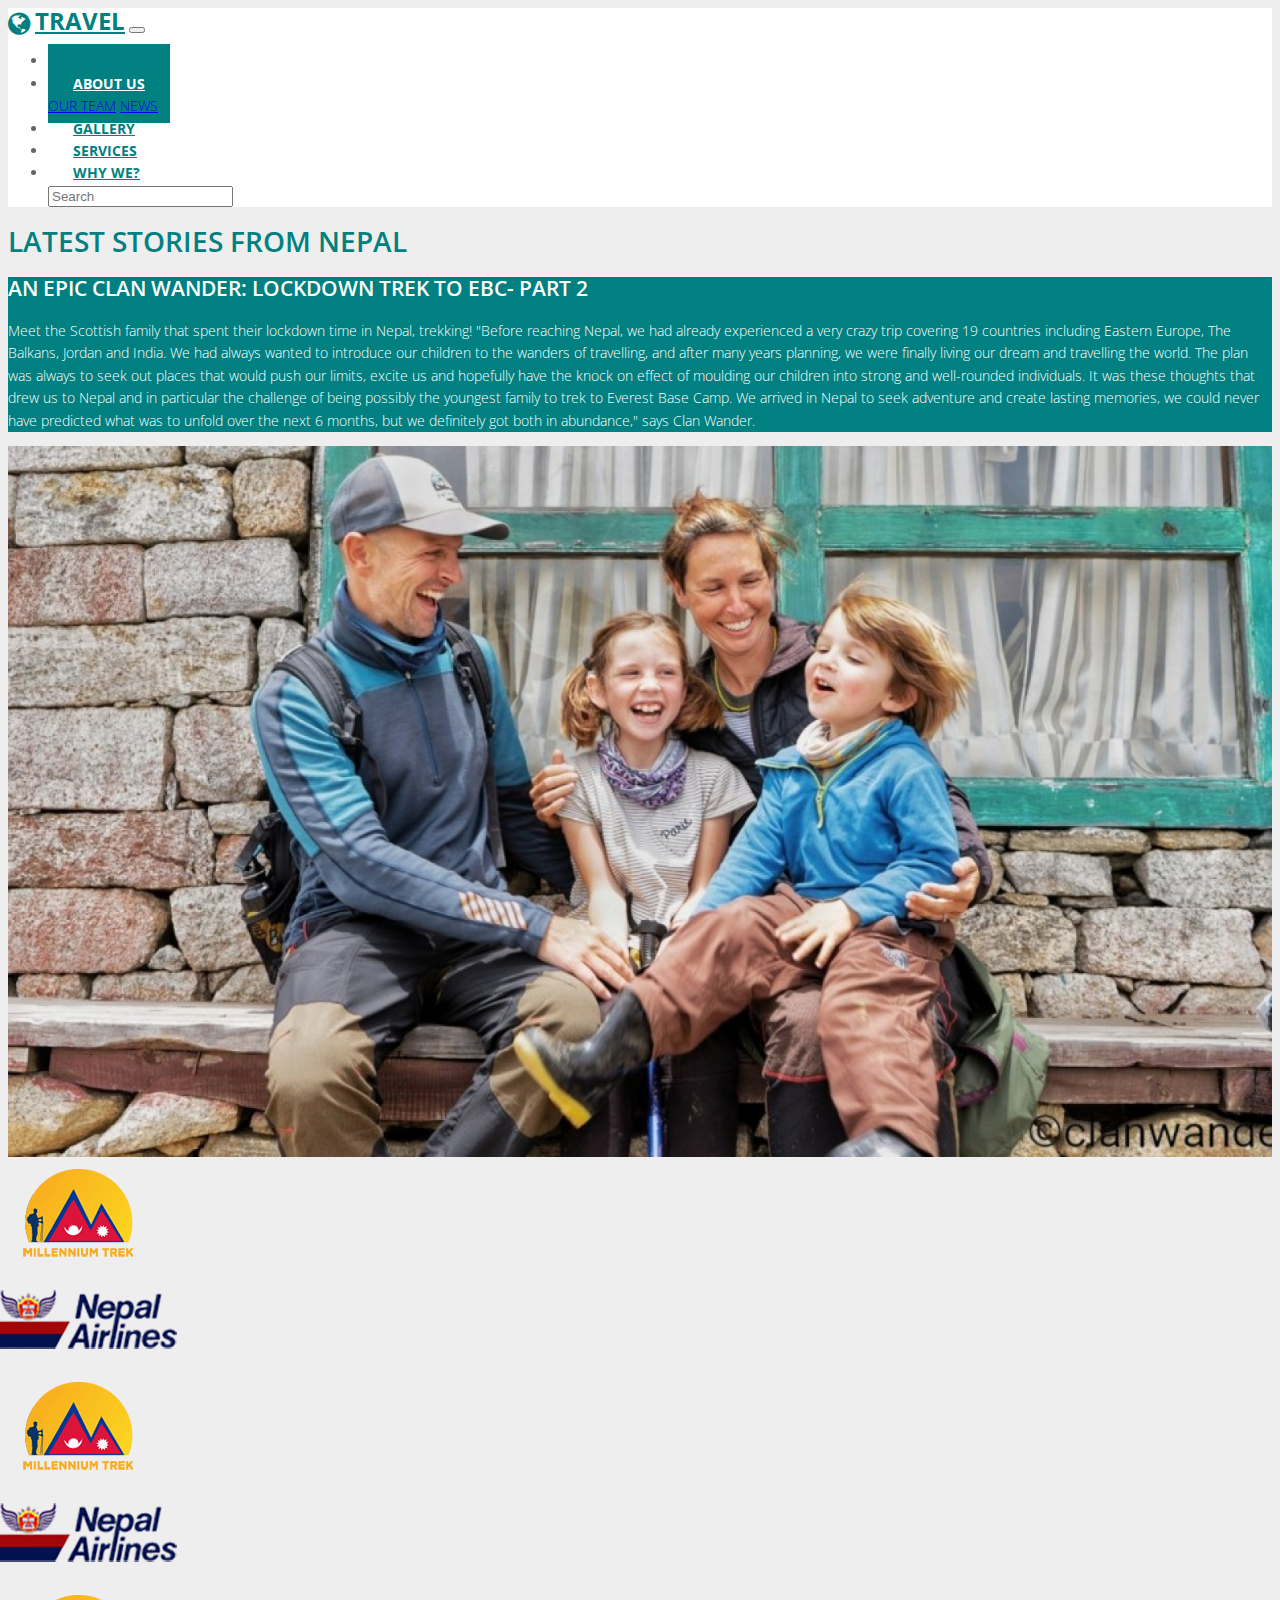
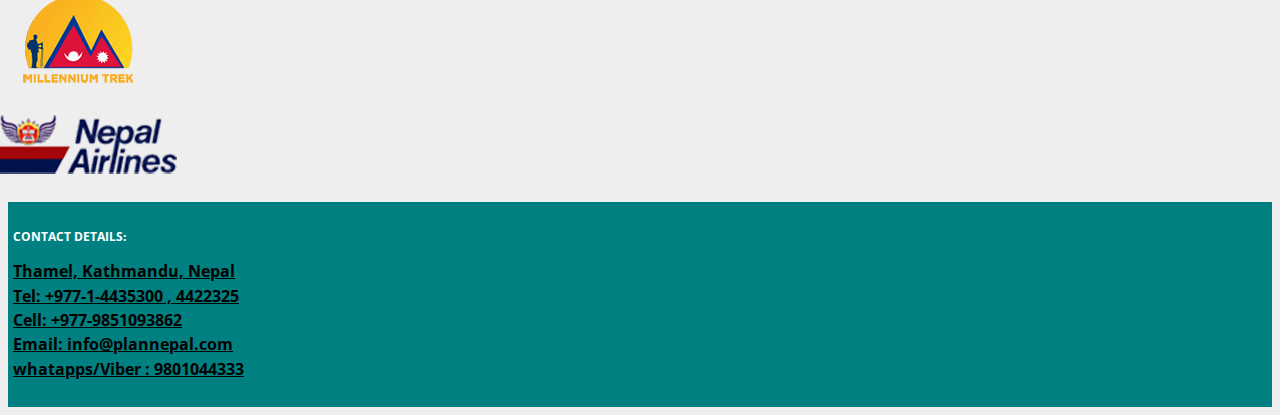
<file: news.html>
<!doctype html>
<html lang="en">
  <head>
    <!-- Required meta tags -->
    <meta charset="utf-8">
    <meta name="viewport" content="width=device-width, initial-scale=1, shrink-to-fit=no">

    <!-- Bootstrap CSS -->
    <link rel="stylesheet" href="https://cdn.jsdelivr.net/npm/bootstrap@4.6.0/dist/css/bootstrap.min.css" integrity="sha384-B0vP5xmATw1+K9KRQjQERJvTumQW0nPEzvF6L/Z6nronJ3oUOFUFpCjEUQouq2+l" crossorigin="anonymous">
    <link rel="stylesheet" type="text/css" href="https://stackpath.bootstrapcdn.com/font-awesome/4.7.0/css/font-awesome.min.css">
    <link href="https://fonts.googleapis.com/css2?family=Material+Icons"
      rel="stylesheet">
    <!-- <link rel="stylesheet" type="text/css" href="https://stackpath.bootstrapcdn.com/bootstrap/4.3.1/css/bootstrap.min.css">
    <link rel="stylesheet" type="text/css" href="https://stackpath.bootstrapcdn.com/bootstrap/4.3.1/js/bootstrap.bundle.min.js">
    <link rel="stylesheet" type="text/css" href="https://cdnjs.cloudflare.com/ajax/libs/jquery/3.2.1/jquery.min.js"> -->
    <link rel="stylesheet" type="text/css" href="css/style.css">

    <title>Tour & Travel</title>
    <link rel="icon" type="text/css" href="img/icon.jpg">
  </head>
  <body>
    <!-- NAV PART -->
    <nav class="navbar navbar-expand-lg navbar-light bg-light">
    <div class="container-fluid">
    <a class="navbar-brand" href="index.html"><i class="fa fa-globe" aria-hidden="true"></i>TRAVEL</a>
    <button class="navbar-toggler" type="button" data-toggle="collapse" data-target="#navbarSupportedContent" aria-controls="navbarSupportedContent" aria-expanded="false" aria-label="Toggle navigation">
    <span class="navbar-toggler-icon"></span>
  </button>

  <div class="collapse navbar-collapse" id="navbarSupportedContent">
    <ul class="navbar-nav ml-auto">
      <li class="nav-item">
        <a class="nav-link" href="index.html">HOME<span class="sr-only">(current)</span></a>
      </li>
      <li class="nav-item active dropdown">
        <a class="nav-link dropdown-toggle" href="#" id="navbarDropdown" role="button" data-toggle="dropdown" aria-haspopup="true" aria-expanded="false">
          ABOUT US
        </a>
        <div class="dropdown-menu" aria-labelledby="navbarDropdown">
          <a class="dropdown-item" href="ourteam.html">OUR TEAM</a>
          <a class="dropdown-item" href="news.html">NEWS</a>
        </div>
      </li>
      <li class="nav-item">
        <a class="nav-link" href="gallery.html">GALLERY</a>
      </li>
      <li class="nav-item">
        <a class="nav-link" href="services.html">SERVICES</a>
      </li>
      <li class="nav-item">
        <a class="nav-link" href="whywe.html">WHY WE?</a>
      </li>
      <form class="form-inline my-2 my-lg-0">
      <input class="form-control mr-sm-2" type="search" placeholder="Search" aria-label="Search">
      <!-- <button class="btn btn-outline-success my-2 my-sm-0" type="submit">Search</button> -->
      </form>
    </ul>
  </div>
  </div>
</nav>
<!-- NAV PART CLOSE -->
<section class="container-fluid">
    <h1 class="text-center pt-5" style="color: #008080;">LATEST STORIES FROM NEPAL</h1>
    <div class="row">
        <div class="stories col-md-6">
            <h2 class="pt-3">AN EPIC CLAN WANDER: LOCKDOWN TREK TO EBC- PART 2</h2>
            <p style="color: #fff;">Meet the Scottish family that spent their lockdown time in Nepal, trekking! "Before reaching Nepal, we had already experienced a very crazy trip covering 19 countries including Eastern Europe, The Balkans, Jordan and India. We had always wanted to introduce our children to the wanders of travelling, and after many years planning, we were finally living our dream and travelling the world. The plan was always to seek out places that would push our limits, excite us and hopefully have the knock on effect of moulding our children into strong and well-rounded individuals. It was these thoughts that drew us to Nepal and in particular the challenge of being possibly the youngest family to trek to Everest Base Camp. We arrived in Nepal to seek adventure and create lasting memories, we could never have predicted what was to unfold over the next 6 months, but we definitely got both in abundance," says Clan Wander.</p>
        </div>
        <div class="col-md-6">
            <a href=""><img src="img/cland-wander.jpeg" width="100%"></a> 
        </div>
    </div>
</section>

<div class="container-fluid sponser p-5">
        <div class="row">
            <div class="col-md-2"><img src="img/Millenium-Trek-logo.png"></div>
            <div class="col-md-2"><img src="img/Nepal-Airlines-logo.png"></div>
            <div class="col-md-2"><img src="img/Millenium-Trek-logo.png"></div>
            <div class="col-md-2"><img src="img/Nepal-Airlines-logo.png"></div>
            <div class="col-md-2"><img src="img/Millenium-Trek-logo.png"></div>
            <div class="col-md-2"><img src="img/Nepal-Airlines-logo.png"></div>
        </div>
</div>
<footer>
    <div class="footer-background">
        <h5 class="m-5">CONTACT DETAILS:<br>
        <p><a href="">Thamel, Kathmandu, Nepal</a><br>
        <a href="">Tel: +977-1-4435300 , 4422325</a><br>
        <a href="">Cell: +977-9851093862</a><br>
        <a href="">Email: info@plannepal.com</a><br>
        <a href="">whatapps/Viber : 9801044333</a></p></h5>
    </div>
</footer>

<!-- <div class="container1">
    <div class="box11" style="width: 200px; height: 200px; background: green; padding: 20px;">        
    </div>
    <div class="box12" style="width: 200px; height: 200px; background: red; padding: 20px;">        
    </div>
</div> -->

    <!-- Optional JavaScript; choose one of the two! -->

    <!-- Option 1: jQuery and Bootstrap Bundle (includes Popper) -->

    <script src="https://code.jquery.com/jquery-3.5.1.slim.min.js" integrity="sha384-DfXdz2htPH0lsSSs5nCTpuj/zy4C+OGpamoFVy38MVBnE+IbbVYUew+OrCXaRkfj" crossorigin="anonymous"></script>
    <script src="https://cdn.jsdelivr.net/npm/bootstrap@4.6.0/dist/js/bootstrap.bundle.min.js" integrity="sha384-Piv4xVNRyMGpqkS2by6br4gNJ7DXjqk09RmUpJ8jgGtD7zP9yug3goQfGII0yAns" crossorigin="anonymous"></script>

    <!-- Option 2: Separate Popper and Bootstrap JS -->
    <!--
    <script src="https://code.jquery.com/jquery-3.5.1.slim.min.js" integrity="sha384-DfXdz2htPH0lsSSs5nCTpuj/zy4C+OGpamoFVy38MVBnE+IbbVYUew+OrCXaRkfj" crossorigin="anonymous"></script>
    <script src="https://cdn.jsdelivr.net/npm/popper.js@1.16.1/dist/umd/popper.min.js" integrity="sha384-9/reFTGAW83EW2RDu2S0VKaIzap3H66lZH81PoYlFhbGU+6BZp6G7niu735Sk7lN" crossorigin="anonymous"></script>
    <script src="https://cdn.jsdelivr.net/npm/bootstrap@4.6.0/dist/js/bootstrap.min.js" integrity="sha384-+YQ4JLhjyBLPDQt//I+STsc9iw4uQqACwlvpslubQzn4u2UU2UFM80nGisd026JF" crossorigin="anonymous"></script>
    -->
  </body>
</html>
</file>
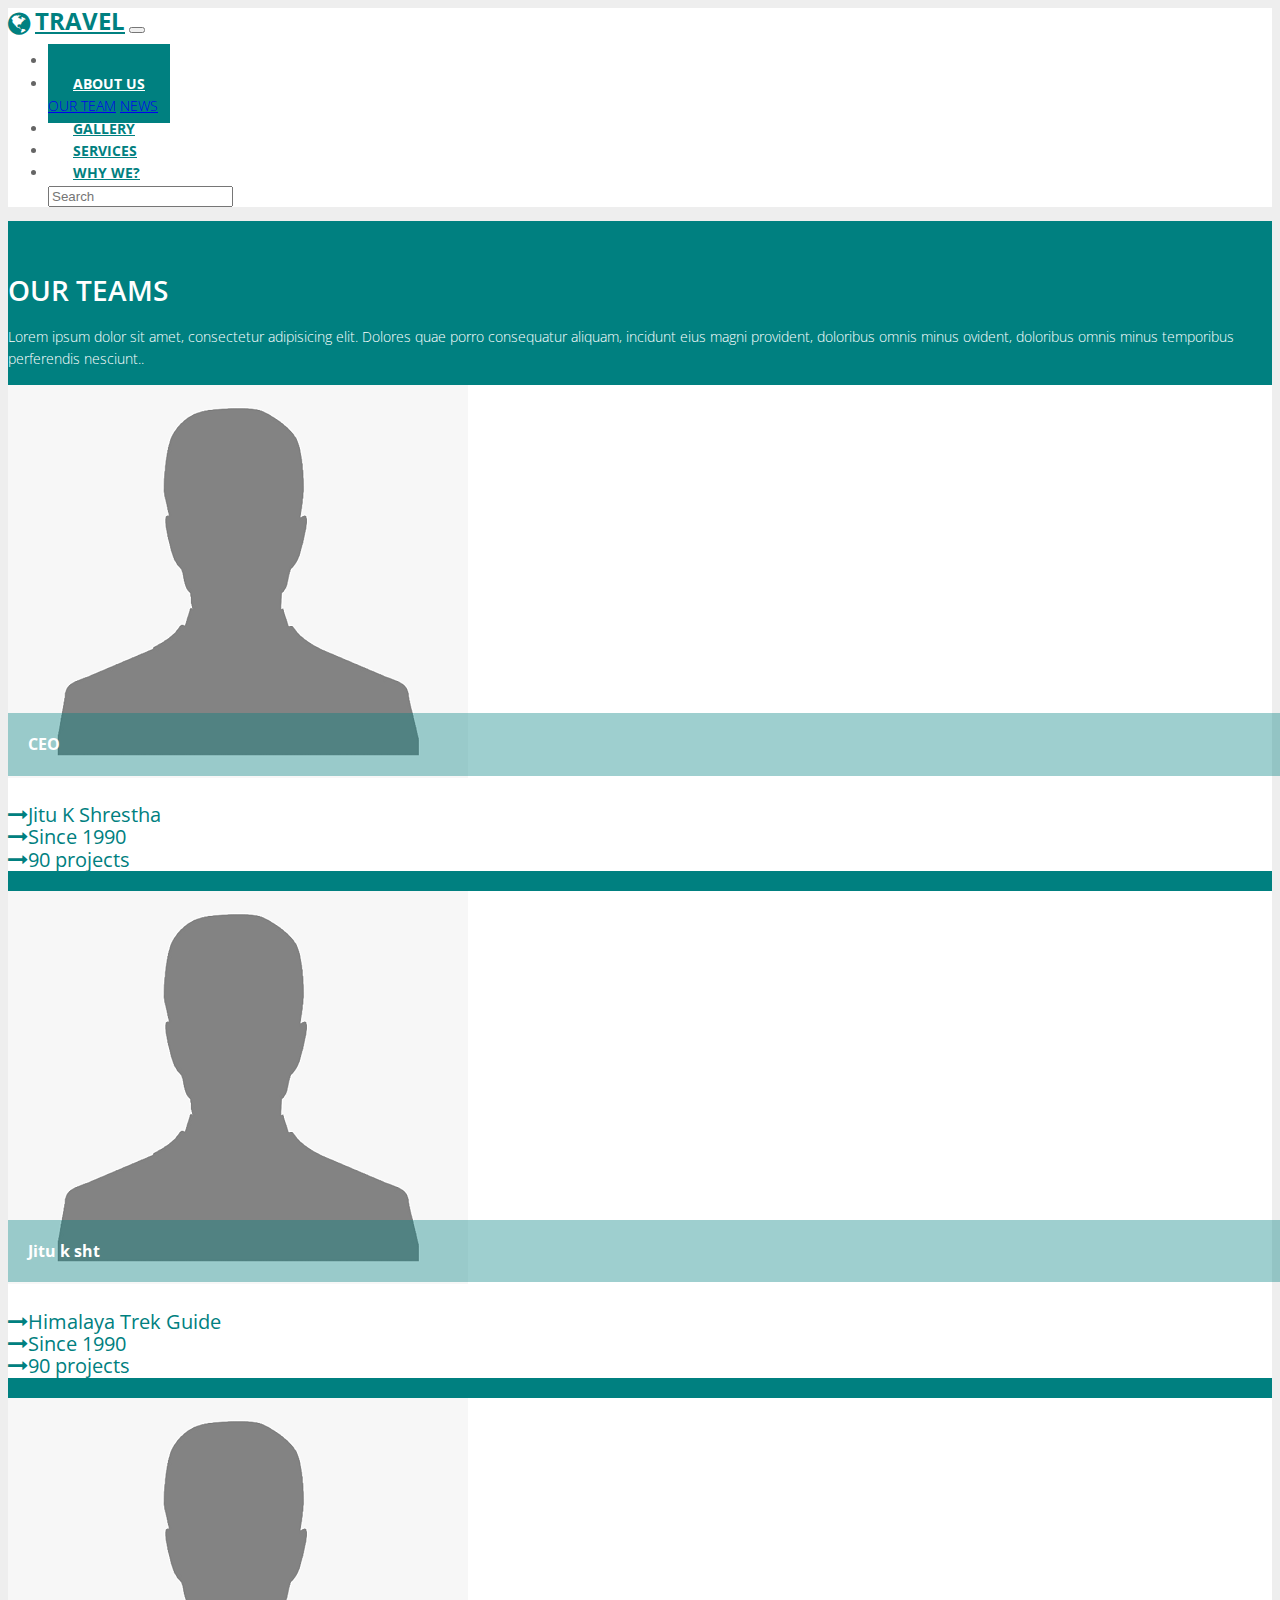
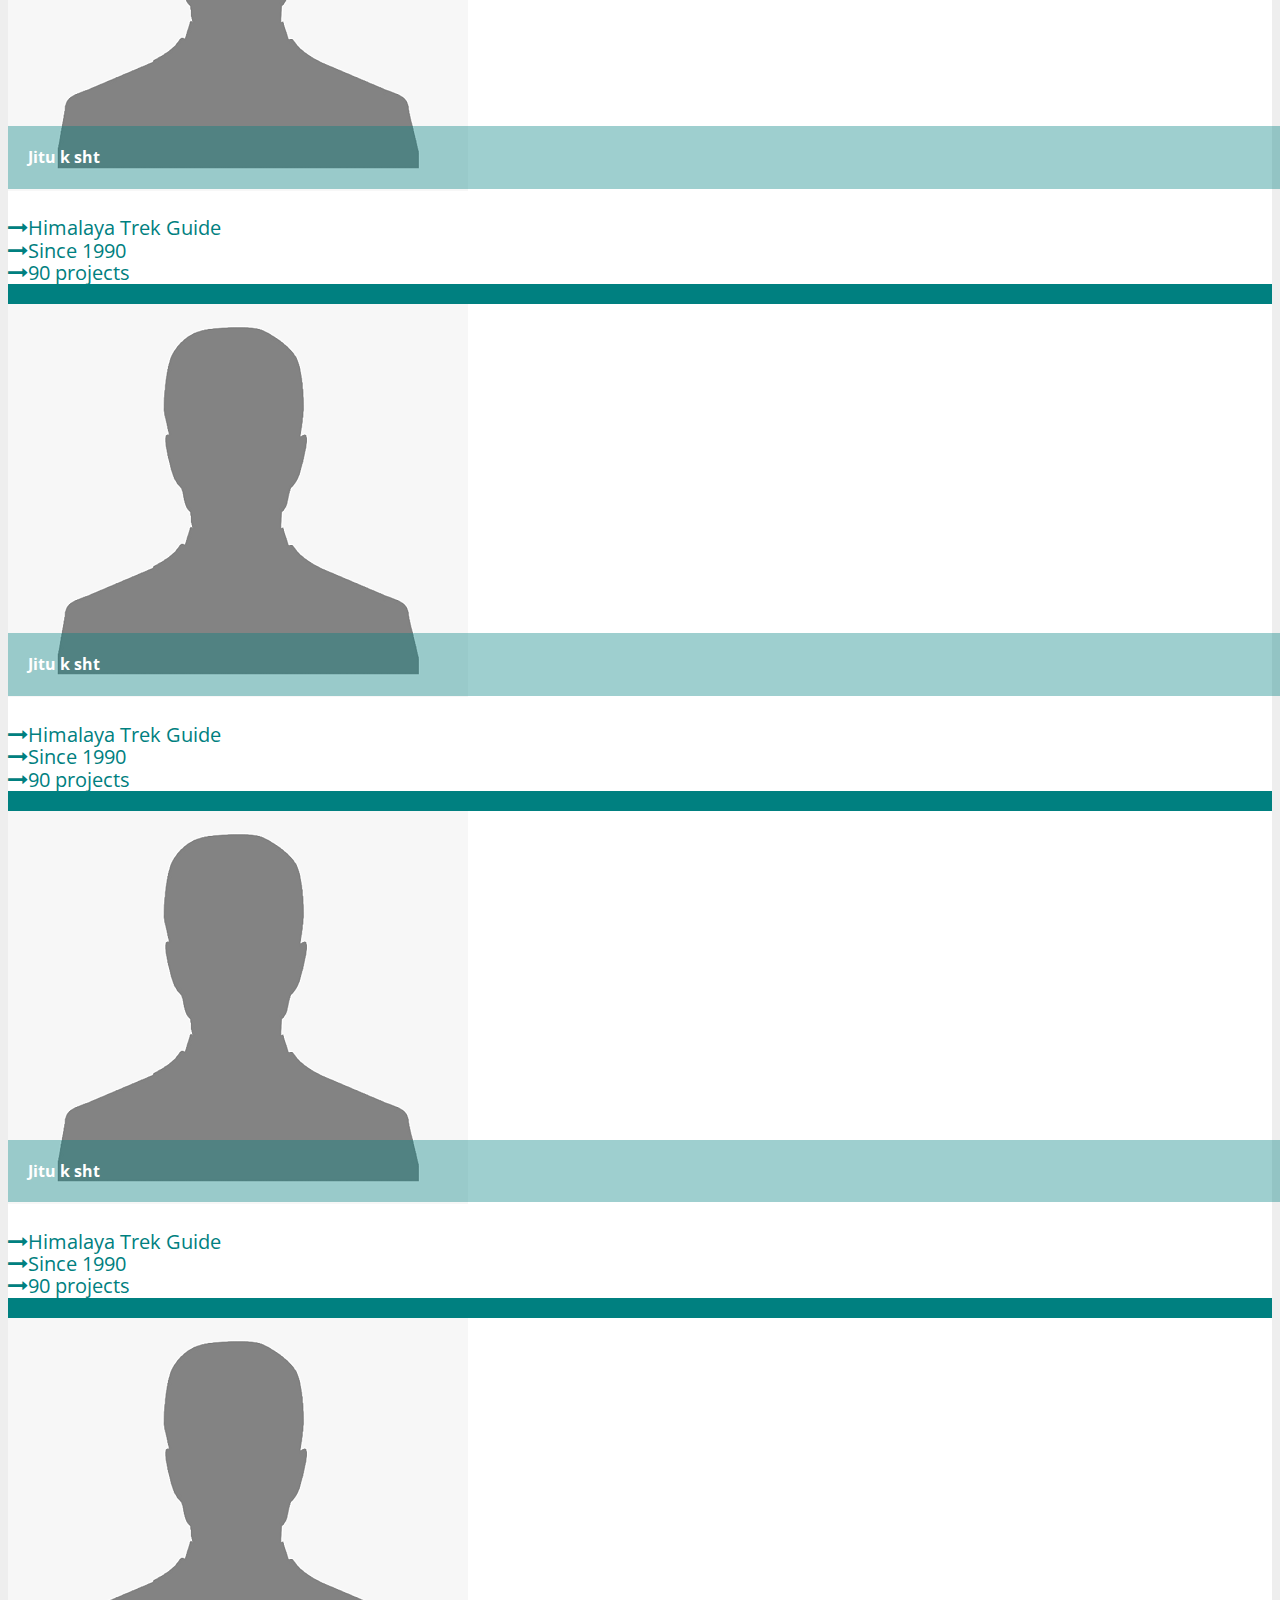
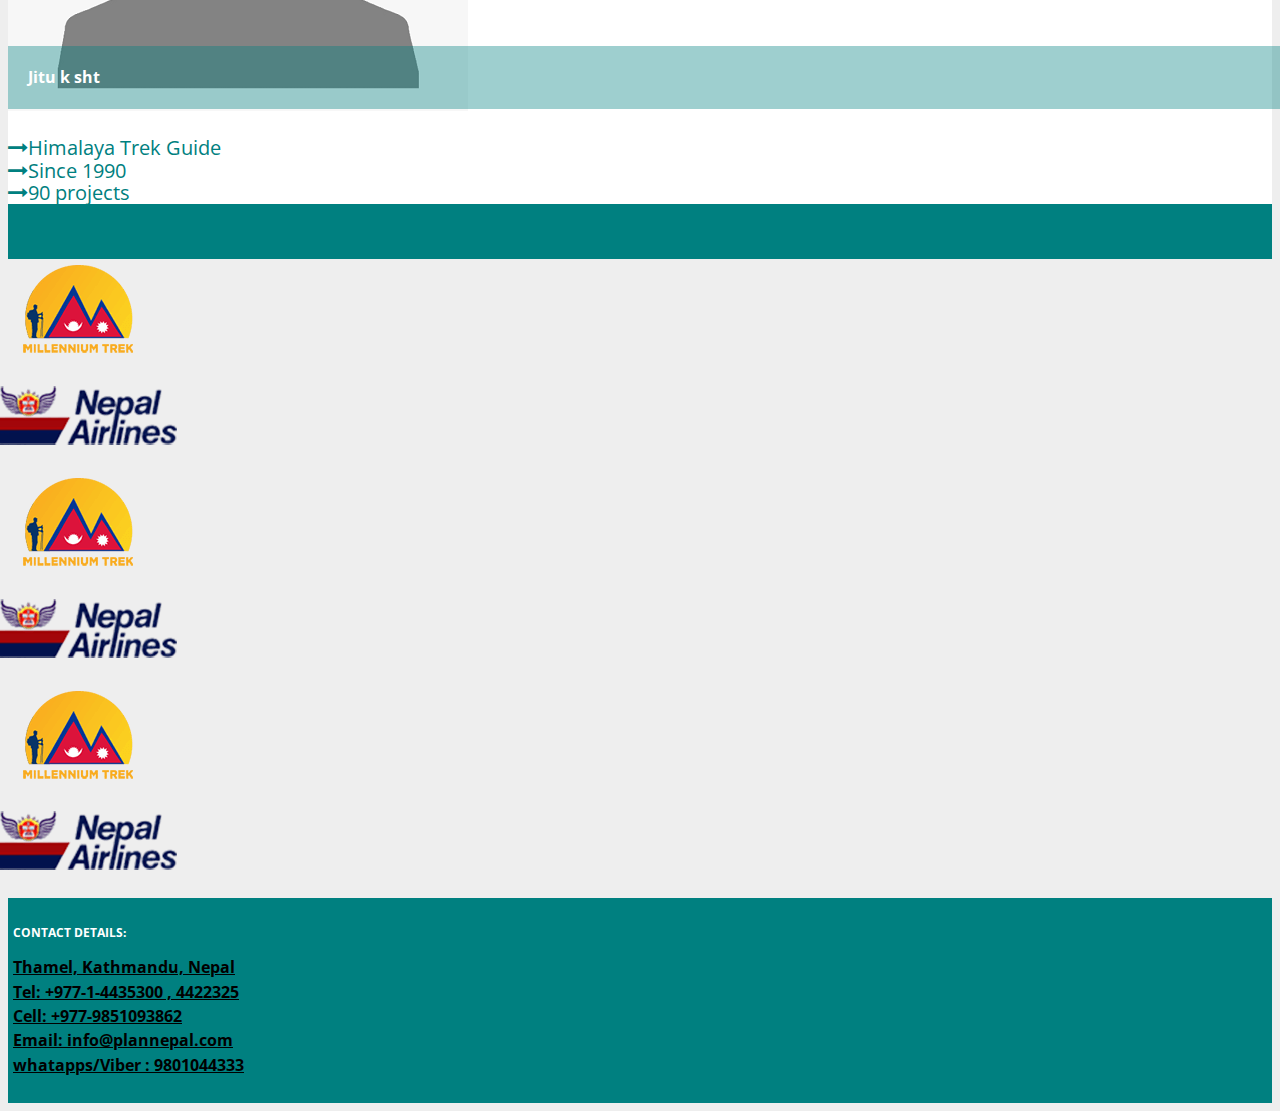
<file: ourteam.html>
<!doctype html>
<html lang="en">
  <head>
    <!-- Required meta tags -->
    <meta charset="utf-8">
    <meta name="viewport" content="width=device-width, initial-scale=1, shrink-to-fit=no">

    <!-- Bootstrap CSS -->
    <link rel="stylesheet" href="https://cdn.jsdelivr.net/npm/bootstrap@4.6.0/dist/css/bootstrap.min.css" integrity="sha384-B0vP5xmATw1+K9KRQjQERJvTumQW0nPEzvF6L/Z6nronJ3oUOFUFpCjEUQouq2+l" crossorigin="anonymous">
    <link rel="stylesheet" type="text/css" href="https://stackpath.bootstrapcdn.com/font-awesome/4.7.0/css/font-awesome.min.css">
    <link href="https://fonts.googleapis.com/css2?family=Material+Icons"
      rel="stylesheet">
    <!-- <link rel="stylesheet" type="text/css" href="https://stackpath.bootstrapcdn.com/bootstrap/4.3.1/css/bootstrap.min.css">
    <link rel="stylesheet" type="text/css" href="https://stackpath.bootstrapcdn.com/bootstrap/4.3.1/js/bootstrap.bundle.min.js">
    <link rel="stylesheet" type="text/css" href="https://cdnjs.cloudflare.com/ajax/libs/jquery/3.2.1/jquery.min.js"> -->
    <link rel="stylesheet" type="text/css" href="css/style.css">

    <title>Tour & Travel</title>
    <link rel="icon" type="text/css" href="img/icon.jpg">
  </head>
  <body>
    <!-- NAV PART -->
    <nav class="navbar navbar-expand-lg navbar-light bg-light">
    <div class="container-fluid">
    <a class="navbar-brand" href="index.html"><i class="fa fa-globe" aria-hidden="true"></i>TRAVEL</a>
    <button class="navbar-toggler" type="button" data-toggle="collapse" data-target="#navbarSupportedContent" aria-controls="navbarSupportedContent" aria-expanded="false" aria-label="Toggle navigation">
    <span class="navbar-toggler-icon"></span>
  </button>

  <div class="collapse navbar-collapse" id="navbarSupportedContent">
    <ul class="navbar-nav ml-auto">
      <li class="nav-item">
        <a class="nav-link" href="index.html">HOME<span class="sr-only">(current)</span></a>
      </li>
      <li class="nav-item active dropdown">
        <a class="nav-link dropdown-toggle" href="#" id="navbarDropdown" role="button" data-toggle="dropdown" aria-haspopup="true" aria-expanded="false">
          ABOUT US
        </a>
        <div class="dropdown-menu" aria-labelledby="navbarDropdown">
          <a class="dropdown-item" href="ourteam.html">OUR TEAM</a>
          <a class="dropdown-item" href="news.html">NEWS</a>
        </div>
      </li>
      <li class="nav-item">
        <a class="nav-link" href="gallery.html">GALLERY</a>
      </li>
      <li class="nav-item">
        <a class="nav-link" href="services.html">SERVICES</a>
      </li>
      <li class="nav-item">
        <a class="nav-link" href="whywe.html">WHY WE?</a>
      </li>
      <form class="form-inline my-2 my-lg-0">
      <input class="form-control mr-sm-2" type="search" placeholder="Search" aria-label="Search">
      <!-- <button class="btn btn-outline-success my-2 my-sm-0" type="submit">Search</button> -->
      </form>
    </ul>
  </div>
  </div>
</nav>
<!-- NAV PART CLOSE -->
<!-- OUR PROCESS PART -->
<section class="dishes">
    <div class="container-fluid text-center">
            <h1>OUR Teams</h1>
<p style="color: #FFF;">Lorem ipsum dolor sit amet, consectetur adipisicing elit. Dolores quae porro consequatur aliquam, incidunt eius magni provident,
doloribus omnis minus ovident, doloribus omnis minus temporibus perferendis nesciunt..
</p>
<div class="row mt-5">
    <div class="col-md-4">
        <div class="pro-card">
            <div class="whiteinner">
            <img src="img/dummy.png" class="img-fluid">
            <h3>CEO</h3>
            </div>
        <div class="whitecontent text-left p-3">
            <p style="font-size: 20px; color: #008080;"><strong>
                <i class="fa fa-long-arrow-right pr-3" aria-hidden="true"></i>Jitu K Shrestha<br>
                <i class="fa fa-long-arrow-right pr-3" aria-hidden="true"></i>Since 1990<br>
                <i class="fa fa-long-arrow-right pr-3" aria-hidden="true"></i>90 projects
            </strong></p>
        </div>
        </div>
    </div>
    <div class="col-md-4">
        <div class="pro-card">
            <div class="whiteinner">
            <img src="img/dummy.png" class="img-fluid">
            <h3>Jitu k sht</h3>
            </div>
        <div class="whitecontent text-left p-3">
            <p style="font-size: 20px; color: #008080;"><strong>
                <i class="fa fa-long-arrow-right pr-3" aria-hidden="true"></i>Himalaya Trek Guide<br>
                <i class="fa fa-long-arrow-right pr-3" aria-hidden="true"></i>Since 1990<br>
                <i class="fa fa-long-arrow-right pr-3" aria-hidden="true"></i>90 projects
            </strong></p>
        </div>
        </div>
    </div>
    <div class="col-md-4">
        <div class="pro-card">
            <div class="whiteinner">
            <img src="img/dummy.png" class="img-fluid">
            <h3>Jitu k sht</h3>
            </div>
        <div class="whitecontent text-left p-3">
            <p style="font-size: 20px; color: #008080;"><strong>
                <i class="fa fa-long-arrow-right pr-3" aria-hidden="true"></i>Himalaya Trek Guide<br>
                <i class="fa fa-long-arrow-right pr-3" aria-hidden="true"></i>Since 1990<br>
                <i class="fa fa-long-arrow-right pr-3" aria-hidden="true"></i>90 projects
            </strong></p>
        </div>
        </div>
    </div>
</div>
<div class="row mt-5">
    <div class="col-md-4">
        <div class="pro-card">
            <div class="whiteinner">
            <img src="img/dummy.png" class="img-fluid">
            <h3>Jitu k sht</h3>
            </div>
        <div class="whitecontent text-left p-3">
            <p style="font-size: 20px; color: #008080;"><strong>
                <i class="fa fa-long-arrow-right pr-3" aria-hidden="true"></i>Himalaya Trek Guide<br>
                <i class="fa fa-long-arrow-right pr-3" aria-hidden="true"></i>Since 1990<br>
                <i class="fa fa-long-arrow-right pr-3" aria-hidden="true"></i>90 projects
            </strong></p>
        </div>
        </div>
    </div>
    <div class="col-md-4">
        <div class="pro-card">
            <div class="whiteinner">
            <img src="img/dummy.png" class="img-fluid">
            <h3>Jitu k sht</h3>
            </div>
        <div class="whitecontent text-left p-3">
            <p style="font-size: 20px; color: #008080;"><strong>
                <i class="fa fa-long-arrow-right pr-3" aria-hidden="true"></i>Himalaya Trek Guide<br>
                <i class="fa fa-long-arrow-right pr-3" aria-hidden="true"></i>Since 1990<br>
                <i class="fa fa-long-arrow-right pr-3" aria-hidden="true"></i>90 projects
            </strong></p>
        </div>
        </div>
    </div>
    <div class="col-md-4">
        <div class="pro-card">
            <div class="whiteinner">
            <img src="img/dummy.png" class="img-fluid">
            <h3>Jitu k sht</h3>
            </div>
        <div class="whitecontent text-left p-3">
            <p style="font-size: 20px; color: #008080;"><strong>
                <i class="fa fa-long-arrow-right pr-3" aria-hidden="true"></i>Himalaya Trek Guide<br>
                <i class="fa fa-long-arrow-right pr-3" aria-hidden="true"></i>Since 1990<br>
                <i class="fa fa-long-arrow-right pr-3" aria-hidden="true"></i>90 projects
            </strong></p>
        </div>
        </div>
    </div>
</div>
</section>
<!-- OUR PROCESS PART CLOSE-->

<div class="container-fluid sponser p-5">
        <div class="row">
            <div class="col-md-2"><img src="img/Millenium-Trek-logo.png"></div>
            <div class="col-md-2"><img src="img/Nepal-Airlines-logo.png"></div>
            <div class="col-md-2"><img src="img/Millenium-Trek-logo.png"></div>
            <div class="col-md-2"><img src="img/Nepal-Airlines-logo.png"></div>
            <div class="col-md-2"><img src="img/Millenium-Trek-logo.png"></div>
            <div class="col-md-2"><img src="img/Nepal-Airlines-logo.png"></div>
        </div>
</div>
<!-- <footer class="bottom">
    <div class="row">
    <div class="col-md-3">
    <img src="img/footer.png">
        <h5 class="m-5">QUICK LINKS:<br>
        <p><a href="">Company Profile</a><br>
        <a href="">About Us</a><br>
        <a href="">FAQ</a><br>
        <a href="">Contact Us</a><br>
        <a href="">Testimonials</a><br>
        <a href="">Terms & Conditions</a></p></h5>
    </div>
    <div class="col-md-3">
        <h5 class="m-5">QUICK LINKS:<br>
        <p><a href="">Company Profile</a><br>
        <a href="">About Us</a><br>
        <a href="">FAQ</a><br>
        <a href="">Contact Us</a><br>
        <a href="">Testimonials</a><br>
        <a href="">Terms & Conditions</a></p></h5>
    </div>
    <div class="col-md-3">
        <h5 class="m-5">QUICK LINKS:<br>
        <p><a href="">Company Profile</a><br>
        <a href="">About Us</a><br>
        <a href="">FAQ</a><br>
        <a href="">Contact Us</a><br>
        <a href="">Testimonials</a><br>
        <a href="">Terms & Conditions</a></p></h5>
    </div>
    <div class="col-md-3">
        <h5 class="m-5">CONTACT DETAILS:<br>
        <p><a href="">Thamel, Kathmandu, Nepal</a><br>
        <a href="">Tel: +977-1-4435300 , 4422325</a><br>
        <a href="">Cell: +977-9851093862</a><br>
        <a href="">Email: info@plannepal.com</a><br>
        <a href="">whatapps/Viber : 9801044333</a></p></h5>
    </div>
    </div>
    <div class="social-media text-center">
        <h4>Follow us on</h4>
        <ul class="list-unstyled-footer">
                    <li><a href="#"><i class="fa fa-youtube"></i></a></li>
                    <li><a href="#"><i class="fa fa-facebook"></i></a></li>
                    <li><a href="#"><i class="fa fa-linkedin"></i></a></li>
                    <li><a href="#"><i class="fa fa-twitter"></i></a></li>
                    <li><a href="#"><i class="fa fa-instagram"></i></a></li>
        </ul>
    </div>
</footer> -->
<footer>
    <div class="footer-background">
        <h5 class="m-5">CONTACT DETAILS:<br>
        <p><a href="">Thamel, Kathmandu, Nepal</a><br>
        <a href="">Tel: +977-1-4435300 , 4422325</a><br>
        <a href="">Cell: +977-9851093862</a><br>
        <a href="">Email: info@plannepal.com</a><br>
        <a href="">whatapps/Viber : 9801044333</a></p></h5>
    </div>
</footer>

<!-- <div class="container1">
    <div class="box11" style="width: 200px; height: 200px; background: green; padding: 20px;">        
    </div>
    <div class="box12" style="width: 200px; height: 200px; background: red; padding: 20px;">        
    </div>
</div> -->

    <!-- Optional JavaScript; choose one of the two! -->

    <!-- Option 1: jQuery and Bootstrap Bundle (includes Popper) -->

    <script src="https://code.jquery.com/jquery-3.5.1.slim.min.js" integrity="sha384-DfXdz2htPH0lsSSs5nCTpuj/zy4C+OGpamoFVy38MVBnE+IbbVYUew+OrCXaRkfj" crossorigin="anonymous"></script>
    <script src="https://cdn.jsdelivr.net/npm/bootstrap@4.6.0/dist/js/bootstrap.bundle.min.js" integrity="sha384-Piv4xVNRyMGpqkS2by6br4gNJ7DXjqk09RmUpJ8jgGtD7zP9yug3goQfGII0yAns" crossorigin="anonymous"></script>

    <!-- Option 2: Separate Popper and Bootstrap JS -->
    <!--
    <script src="https://code.jquery.com/jquery-3.5.1.slim.min.js" integrity="sha384-DfXdz2htPH0lsSSs5nCTpuj/zy4C+OGpamoFVy38MVBnE+IbbVYUew+OrCXaRkfj" crossorigin="anonymous"></script>
    <script src="https://cdn.jsdelivr.net/npm/popper.js@1.16.1/dist/umd/popper.min.js" integrity="sha384-9/reFTGAW83EW2RDu2S0VKaIzap3H66lZH81PoYlFhbGU+6BZp6G7niu735Sk7lN" crossorigin="anonymous"></script>
    <script src="https://cdn.jsdelivr.net/npm/bootstrap@4.6.0/dist/js/bootstrap.min.js" integrity="sha384-+YQ4JLhjyBLPDQt//I+STsc9iw4uQqACwlvpslubQzn4u2UU2UFM80nGisd026JF" crossorigin="anonymous"></script>
    -->
  </body>
</html>
</file>
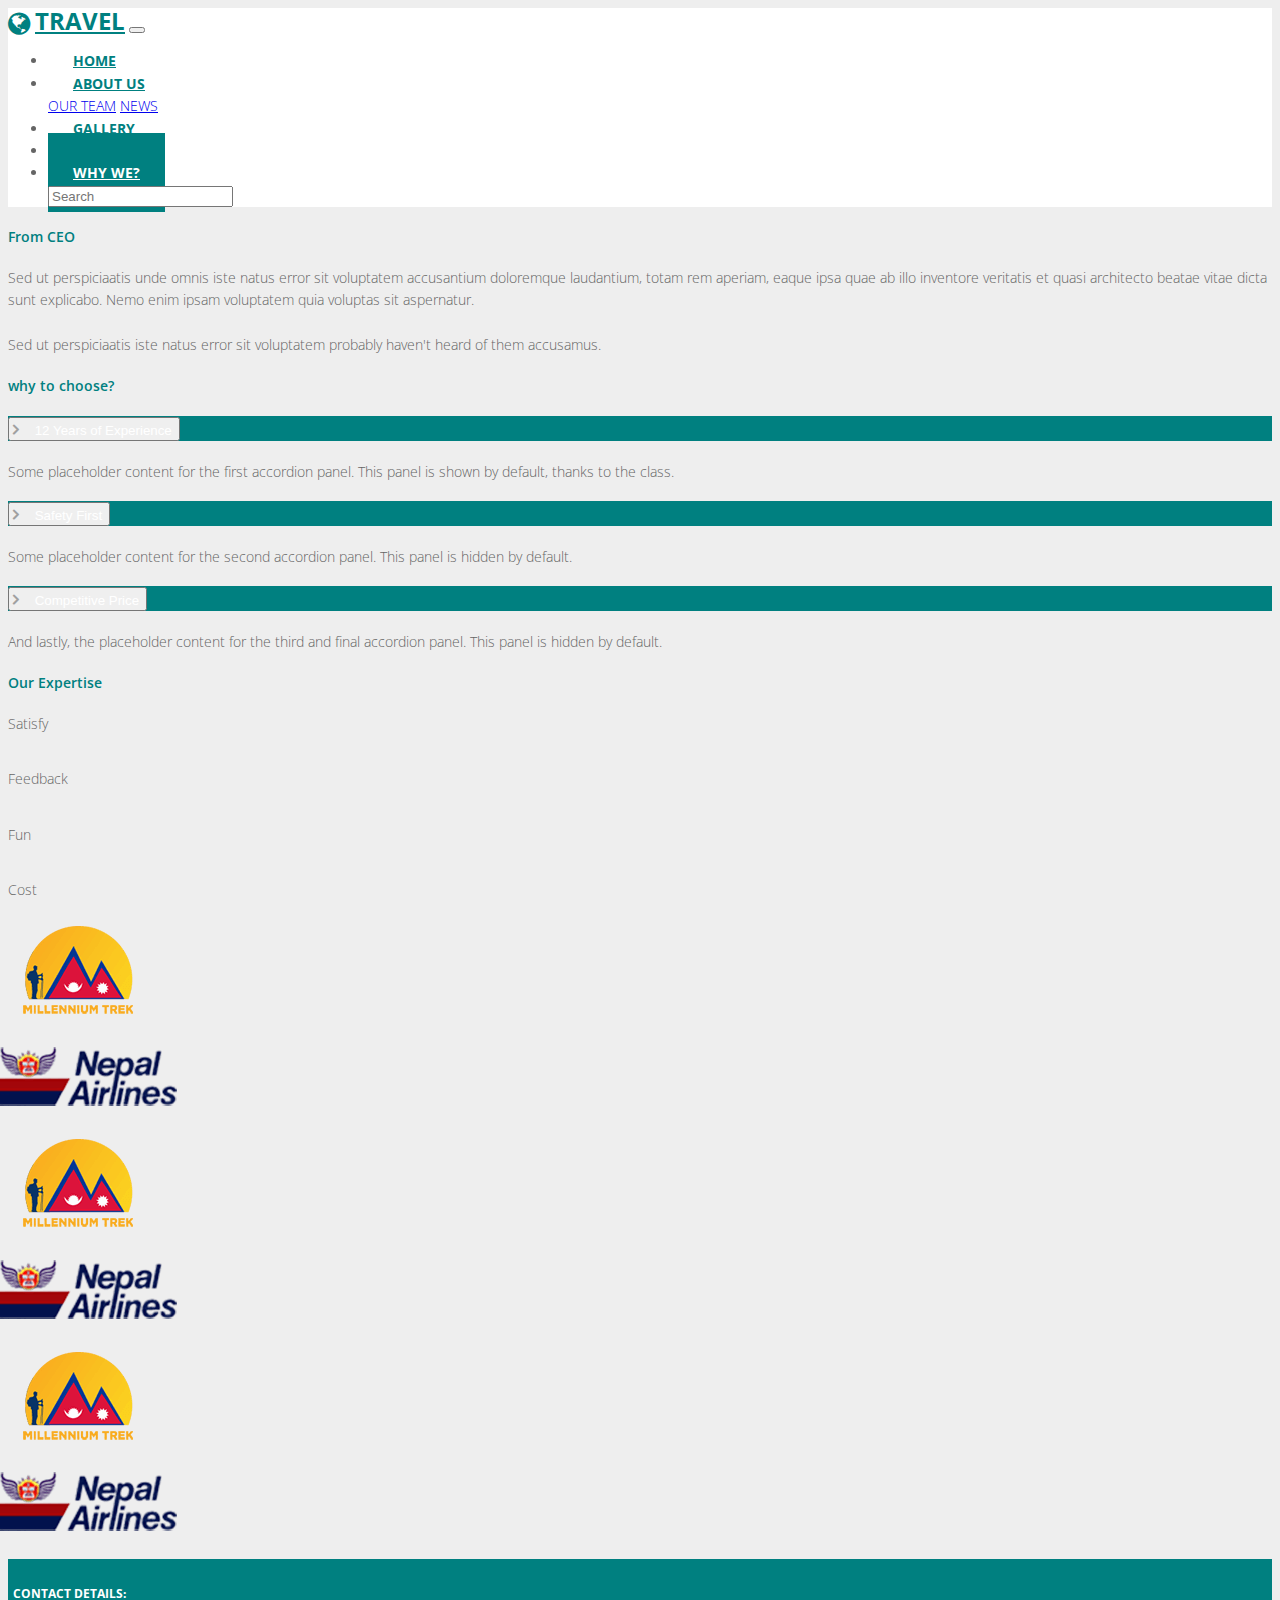
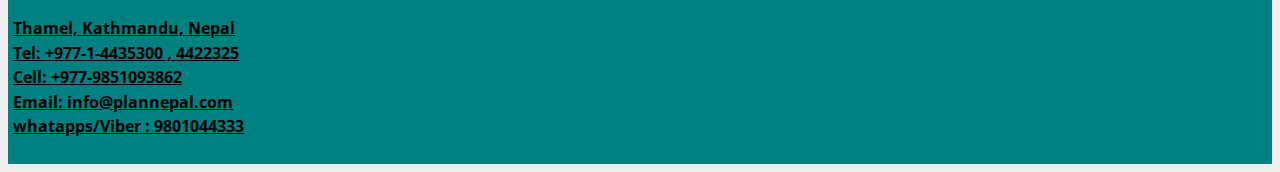
<file: whywe.html>
<!doctype html>
<html lang="en">
  <head>
    <!-- Required meta tags -->
    <meta charset="utf-8">
    <meta name="viewport" content="width=device-width, initial-scale=1, shrink-to-fit=no">

    <!-- Bootstrap CSS -->
    <link rel="stylesheet" href="https://cdn.jsdelivr.net/npm/bootstrap@4.6.0/dist/css/bootstrap.min.css" integrity="sha384-B0vP5xmATw1+K9KRQjQERJvTumQW0nPEzvF6L/Z6nronJ3oUOFUFpCjEUQouq2+l" crossorigin="anonymous">
    <link rel="stylesheet" type="text/css" href="https://stackpath.bootstrapcdn.com/font-awesome/4.7.0/css/font-awesome.min.css">
    <link href="https://fonts.googleapis.com/css2?family=Material+Icons"
      rel="stylesheet">
    <!-- <link rel="stylesheet" type="text/css" href="https://stackpath.bootstrapcdn.com/bootstrap/4.3.1/css/bootstrap.min.css">
    <link rel="stylesheet" type="text/css" href="https://stackpath.bootstrapcdn.com/bootstrap/4.3.1/js/bootstrap.bundle.min.js">
    <link rel="stylesheet" type="text/css" href="https://cdnjs.cloudflare.com/ajax/libs/jquery/3.2.1/jquery.min.js"> -->
    <link rel="stylesheet" type="text/css" href="css/style.css">

    <title>Tour & Travel</title>
    <link rel="icon" type="text/css" href="img/icon.jpg">
  </head>
  <body>
    <!-- NAV PART -->
    <nav class="navbar navbar-expand-lg navbar-light bg-light">
    <div class="container-fluid">
    <a class="navbar-brand" href="index.html"><i class="fa fa-globe" aria-hidden="true"></i>TRAVEL</a>
    <button class="navbar-toggler" type="button" data-toggle="collapse" data-target="#navbarSupportedContent" aria-controls="navbarSupportedContent" aria-expanded="false" aria-label="Toggle navigation">
    <span class="navbar-toggler-icon"></span>
  </button>

  <div class="collapse navbar-collapse" id="navbarSupportedContent">
    <ul class="navbar-nav ml-auto">
      <li class="nav-item">
        <a class="nav-link" href="index.html">HOME<span class="sr-only">(current)</span></a>
      </li>
      <li class="nav-item dropdown">
        <a class="nav-link dropdown-toggle" href="#" id="navbarDropdown" role="button" data-toggle="dropdown" aria-haspopup="true" aria-expanded="false">
          ABOUT US
        </a>
        <div class="dropdown-menu" aria-labelledby="navbarDropdown">
          <a class="dropdown-item" href="ourteam.html">OUR TEAM</a>
          <a class="dropdown-item" href="news.html">NEWS</a>
        </div>
      </li>
      <li class="nav-item">
        <a class="nav-link" href="gallery.html">GALLERY</a>
      </li>
      <li class="nav-item">
        <a class="nav-link" href="services.html">SERVICES</a>
      </li>
      <li class="nav-item active">
        <a class="nav-link" href="whywe.html">WHY WE?</a>
      </li>
      <form class="form-inline my-2 my-lg-0">
      <input class="form-control mr-sm-2" type="search" placeholder="Search" aria-label="Search">
      <!-- <button class="btn btn-outline-success my-2 my-sm-0" type="submit">Search</button> -->
      </form>
    </ul>
  </div>
  </div>
</nav>
<!-- SUB HEADING COLUMN PART -->
<div class="whyus container pt-5">
    <div class="row pb-5">
        <div class="col-md-4">
            <h4>From CEO</h4>
            <p>Sed ut perspiciaatis unde omnis iste natus error sit voluptatem accusantium doloremque laudantium, totam rem aperiam, eaque ipsa quae ab illo inventore veritatis et quasi architecto beatae vitae dicta sunt explicabo. Nemo enim ipsam voluptatem quia voluptas sit aspernatur.<br><br>

            Sed ut perspiciaatis iste natus error sit voluptatem probably haven't heard of them accusamus.</p>
        </div>
        <div class="col-md-4">
            <h4>why to choose?</h4>
            <div class="accordion" id="accordionExample">
  <div class="card">
    <div class="card-header" id="headingOne">
      <h2 class="mb-0">
        <button class="btn btn-link btn-block text-left" type="button" data-toggle="collapse" data-target="#collapseOne" aria-expanded="false" aria-controls="collapseOne">
           <i class="fa fa-angle-right"></i> 
          12 Years of Experience
        </button>
      </h2>
    </div>

    <div id="collapseOne" class="collapse" aria-labelledby="headingOne" data-parent="#accordionExample">
      <div class="card-body">
        Some placeholder content for the first accordion panel. This panel is shown by default, thanks to the class.
      </div>
    </div>
  </div>
  <div class="card">
    <div class="card-header" id="headingTwo">
      <h2 class="mb-0">
        <button class="btn btn-link btn-block text-left collapsed" type="button" data-toggle="collapse" data-target="#collapseTwo" aria-expanded="false" aria-controls="collapseTwo">
            <i class="fa fa-angle-right"></i> 
          Safety First
        </button>
      </h2>
    </div>
    <div id="collapseTwo" class="collapse" aria-labelledby="headingTwo" data-parent="#accordionExample">
      <div class="card-body">
        Some placeholder content for the second accordion panel. This panel is hidden by default.
      </div>
    </div>
  </div>
  <div class="card">
    <div class="card-header" id="headingThree">
      <h2 class="mb-0">
        <button class="btn btn-link btn-block text-left collapsed" type="button" data-toggle="collapse" data-target="#collapseThree" aria-expanded="false" aria-controls="collapseThree">
            <i class="fa fa-angle-right"></i> 
          Competitive Price
        </button>
      </h2>
    </div>
    <div id="collapseThree" class="collapse" aria-labelledby="headingThree" data-parent="#accordionExample">
      <div class="card-body">
        And lastly, the placeholder content for the third and final accordion panel. This panel is hidden by default.
      </div>
    </div>
  </div>
</div>
        </div>
        <div class="col-md-4">
            <h4>Our Expertise</h4>
<p> Satisfy</p>
<div class="progress">
  <div class="progress-bar bg-success" role="progressbar" style="width: 80%" aria-valuenow="25" aria-valuemin="0" aria-valuemax="100"></div>
</div>
<p> Feedback</p>
<div class="progress">
  <div class="progress-bar bg-info" role="progressbar" style="width: 50%" aria-valuenow="50" aria-valuemin="0" aria-valuemax="100"></div>
</div>
<p> Fun</p>
<div class="progress">
  <div class="progress-bar bg-warning" role="progressbar" style="width: 75%" aria-valuenow="75" aria-valuemin="0" aria-valuemax="100"></div>
</div>
<p> Cost</p>
<div class="progress">
  <div class="progress-bar bg-danger" role="progressbar" style="width: 100%" aria-valuenow="100" aria-valuemin="0" aria-valuemax="100"></div>
</div>
        </div>
    </div>
</div>
<!-- SUB HEADING PART CLOSE -->

<div class="container-fluid sponser p-5">
        <div class="row">
            <div class="col-md-2"><img src="img/Millenium-Trek-logo.png"></div>
            <div class="col-md-2"><img src="img/Nepal-Airlines-logo.png"></div>
            <div class="col-md-2"><img src="img/Millenium-Trek-logo.png"></div>
            <div class="col-md-2"><img src="img/Nepal-Airlines-logo.png"></div>
            <div class="col-md-2"><img src="img/Millenium-Trek-logo.png"></div>
            <div class="col-md-2"><img src="img/Nepal-Airlines-logo.png"></div>
        </div>
</div>
<footer>
    <div class="footer-background">
        <h5 class="m-5">CONTACT DETAILS:<br>
        <p><a href="">Thamel, Kathmandu, Nepal</a><br>
        <a href="">Tel: +977-1-4435300 , 4422325</a><br>
        <a href="">Cell: +977-9851093862</a><br>
        <a href="">Email: info@plannepal.com</a><br>
        <a href="">whatapps/Viber : 9801044333</a></p></h5>
    </div>
</footer>

<!-- <div class="container1">
    <div class="box11" style="width: 200px; height: 200px; background: green; padding: 20px;">        
    </div>
    <div class="box12" style="width: 200px; height: 200px; background: red; padding: 20px;">        
    </div>
</div> -->

    <!-- Optional JavaScript; choose one of the two! -->

    <!-- Option 1: jQuery and Bootstrap Bundle (includes Popper) -->

    <script src="https://code.jquery.com/jquery-3.5.1.slim.min.js" integrity="sha384-DfXdz2htPH0lsSSs5nCTpuj/zy4C+OGpamoFVy38MVBnE+IbbVYUew+OrCXaRkfj" crossorigin="anonymous"></script>
    <script src="https://cdn.jsdelivr.net/npm/bootstrap@4.6.0/dist/js/bootstrap.bundle.min.js" integrity="sha384-Piv4xVNRyMGpqkS2by6br4gNJ7DXjqk09RmUpJ8jgGtD7zP9yug3goQfGII0yAns" crossorigin="anonymous"></script>

    <!-- Option 2: Separate Popper and Bootstrap JS -->
    <!--
    <script src="https://code.jquery.com/jquery-3.5.1.slim.min.js" integrity="sha384-DfXdz2htPH0lsSSs5nCTpuj/zy4C+OGpamoFVy38MVBnE+IbbVYUew+OrCXaRkfj" crossorigin="anonymous"></script>
    <script src="https://cdn.jsdelivr.net/npm/popper.js@1.16.1/dist/umd/popper.min.js" integrity="sha384-9/reFTGAW83EW2RDu2S0VKaIzap3H66lZH81PoYlFhbGU+6BZp6G7niu735Sk7lN" crossorigin="anonymous"></script>
    <script src="https://cdn.jsdelivr.net/npm/bootstrap@4.6.0/dist/js/bootstrap.min.js" integrity="sha384-+YQ4JLhjyBLPDQt//I+STsc9iw4uQqACwlvpslubQzn4u2UU2UFM80nGisd026JF" crossorigin="anonymous"></script>
    -->
  </body>
</html>
</file>
<file: css/style.css>
/*brand: #008080;*/

/*FONT*/
@import url('https://fonts.googleapis.com/css2?family=Open+Sans:ital,wght@0,300;0,400;0,600;0,700;0,800;1,300;1,400;1,600;1,700;1,800&display=swap');
body
{
	font-family: 'Open Sans', sans-serif;
	font-weight: 300;
	line-height: 1.6em;
	color: #656565;
	font-size: 14px;
	background: #eee;
}

h1, h2 
{
    font-weight: 600;
    line-height: 1.1em;
    color: #fff;
    margin-bottom: 20px;
    text-transform: uppercase;
}
/*TOP PART*/
.top
{
	background: #008080;
	line-height: 45px;
}
.top ul li a i
{
	background: #f2f2f2;
	color: #008080;
	padding: 7px 10px;
	text-align: center;
	height: 28px;
	border-radius: 10px;
	display: inline-block;
}
.top ul li a i:hover
{
	transform: scale(1.3);
}
.top ul li 
{
	display: inline;
	padding: 10px;
/*	color: #fff;*/
}
.material-icons 
{
	color: #fff;
	font-size: 17px;
    position: relative;
    top: 4px;
}
/*TOP PART CLOSE*/
/*NAV PART*/
.navbar
{
	/*position: sticky;
    top: 0px;
    left: 0px;*/
    width: 100%;
}

.bg-light
{
	background: #fff !important;
	margin: 0px;
	padding: 0px;
}
.navbar-light .navbar-nav .active>.nav-link, .navbar-light .navbar-nav .nav-link:hover 
{
	background: #008080;
	color: #fff;
}
.navbar-light .navbar-nav .nav-link 
{
	padding: 30px 25px;
	font-weight: bold;
	color: #008080;
}
.navbar-brand 
{
	font-family: 'Open Sans', sans-serif;
	font-weight: bold;
	font-size: 24px;
}
.navbar-light .navbar-brand 
{
	color: #008080;
}
.navbar-brand i {
    color: #008080;
    font-size: 26px;
    margin-right: 5px;
    position: relative;
    top: 3px;
}
/*NAV PART CLOSE*/
/*SLIDER PART*/
.carousel-caption h1 
{
	color: #fff;
	font-size: 54px;
	font-weight: 700;
	text-transform: uppercase;
}
.carousel-caption p {
    font-size: 25px;
    font-weight: 500;
}
.carousel-caption
{
text-align: left;
}
.carousel-indicators 
{
	left:865px;
}
/*SLIDER PART CLOSE*/
/*OUR SERVICES*/
.box {
    position: relative;
    width: 100%;
    padding-right: 15px;
    padding-left: 15px
}

.our-services {
    margin-top: 20px;
    padding-bottom: 30px;
    padding: 0 60px;
    min-height: 198px;
    text-align: center;
    border-radius: 10px;
    background-color: #fff;
    transition: all .4s ease-in-out;
    box-shadow: 0 0 25px 0 rgba(20, 27, 202, .17)
}

/*.our-services .icon {
    margin-bottom: -21px;
    transform: translateY(-50%);
    text-align: center
}*/

.our-services:hover h4,
.our-services:hover p {
    color: #fff
}
.settings:hover {
    box-shadow: 0 0 25px 0 rgba(20, 27, 201, .05);
    cursor: pointer;
    /*background-image: linear-gradient(-45deg, #34b5bf 0%, #210c59 100%)*/
    background: #008080;
    transform: scale(1.05);
}

.speedup:hover {
    box-shadow: 0 0 25px 0 rgba(20, 27, 201, .05);
    cursor: pointer;
    /*background-image: linear-gradient(-45deg, #fb0054 0%, #f55b2a 100%)*/
    background: #008080;
    transform: scale(1.05);
}


.privacy:hover {
    box-shadow: 0 0 25px 0 rgba(20, 27, 201, .05);
    cursor: pointer;
    /*background-image: linear-gradient(-45deg, #3615e7 0%, #44a2f6 100%)*/
    background: #008080;
    transform: scale(1.05);
}

.backups:hover {
    box-shadow: 0 0 25px 0 rgba(20, 27, 201, .05);
    cursor: pointer;
    /*background-image: linear-gradient(-45deg, #fc6a0e 0%, #fdb642 100%)*/
    background: #008080;
    transform: scale(1.05);
}

.ssl:hover {
    box-shadow: 0 0 25px 0 rgba(20, 27, 201, .05);
    cursor: pointer;
    /*background-image: linear-gradient(-45deg, #8d40fb 0%, #5a57fb 100%)*/
    background: #008080;
    transform: scale(1.05);
}

.database:hover {
    box-shadow: 0 0 25px 0 rgba(20, 27, 201, .05);
    cursor: pointer;
    /*background-image: linear-gradient(-45deg, #27b88d 0%, #22dd73 100%)*/
    background: #008080;
    transform: scale(1.05);
}
/*OUR SERVICES CLOSE*/
/*OUR PROCESS PART*/
.dishes 
{
    background:  #008080;
    padding: 35px 0;
    color: #1b1b1b;
}
.pro-card
{
	background: #fff;
}
.whiteinner
{
	position: relative;
}
.whiteinner h3
{
	position: absolute;
	bottom: -8px;
	left: 0;
	background: rgb(0 128 128 / 38%);
	width: 100%;
	padding: 20px;
	text-align: left;
	font-weight: bold;
	color: #fff;
}
/*OUR PROCESS PART CLOSE*/
/*DISCOVER NEPAL*/
.container .a1 {
    margin-top: 50px
}

.title {
    color: #1a1a1a;
    text-align: center;
    margin-bottom: 10px
}

.content {
    position: relative;
    width: 100%;
    max-width: 420px;
    margin: auto;
    overflow: hidden;
    padding-top: 20px;
}

.content .content-overlay {
    background: rgb(0 128 128 / 62%);
    position: absolute;
    height: 92%;
    width: 100%;
    left: 0;
    top: 33;
    bottom: 0;
    right: 0;
    opacity: 0;
    -webkit-transition: all 0.4s ease-in-out 0s;
    -moz-transition: all 0.4s ease-in-out 0s;
    transition: all 0.4s ease-in-out 0s
}

.content:hover .content-overlay {
    opacity: 1
}

.content-image {
    width: 100%
}

.a1 img, .a2 img {
    box-shadow: 1px 1px 5px 1px rgba(0, 0, 0, 0.1);
}

.content-details {
    position: absolute;
    text-align: center;
    padding-left: 1em;
    padding-right: 1em;
    width: 100%;
    top: 50%;
    left: 50%;
    opacity: 0;
    -webkit-transform: translate(-50%, -50%);
    -moz-transform: translate(-50%, -50%);
    transform: translate(-50%, -50%);
    -webkit-transition: all 0.3s ease-in-out 0s;
    -moz-transition: all 0.3s ease-in-out 0s;
    transition: all 0.3s ease-in-out 0s
}

.content:hover .content-details {
    top: 50%;
    left: 50%;
    opacity: 1
}

.content-details h3 {
    color: #fff;
    font-weight: 500;
    letter-spacing: 0.15em;
    margin-bottom: 0.5em;
    text-transform: uppercase
}

.content-details p {
    color: #fff;
    font-size: 15px;
}

.fadeIn-bottom {
    top: 80%
}
.container .a2 {
    margin-top: 100px
}
.view-more
{
	color: #fff;
	margin: 10px 100px;
	padding: 5px;
	background:#008080;
	border:1px solid #008080;
	border-radius: 10px;
}
.view-more:hover
{
	color: #fff;
	background:rgb(0 128 128 / 62%);;
	border:1px solid #fff;
}

/*DISCOVER NEPAL CLOSE*/
.stories
{
	background: #008080;
}
.sponser
{
	margin-left: -30px; 
}
/*.bottom
{
	position: relative;
}
h5
{
	position: absolute;
	top: 10px;
	left: 5px;
	color: #fff;
}
.bottom p a
{
	color: #b1acac;
	font-size: 17px;
	padding-top: 10px;
	text-decoration: none;

}

.bottom p a:hover
{
	color: #fff;
}
.social-media
{
	position: absolute;
	bottom: 10px;
	left: 460px;
	color: #fff;

}
.list-unstyled-footer li
{
	display: inline;
	padding-right: 40px;
}
.list-unstyled-footer li a i 
{
	color: #fff;
	padding-top: 10px;
	font-size: 25px;
}
.list-unstyled-footer li a i:hover
{
	color:#008080; 
}*/


.footer-background
{
	background: #008080;
	color: #fff;
	padding: 5px;
}
.footer-background a
{
	color: black;
	font-size: 16px;
}


/*SUB HEADING COLUMN PART*/
 .card-header h2 button  i 
{
    font-size: 17px;
    line-height: 18px;
    width: 10px;
    height: 18px;
    margin-right: 10px;
    color: #A0A0A0;
    text-align: center;
    border-radius: 50%;
    margin-left: -5px;
    font-weight: bold;
}
.accordion .card-header
{
	background: #008080;

}
.card-header button
{
	color: #fff; 
}
.card-header button:hover
{
	color: #eee; 
}
.accordion .card
{
	margin: 4px 0px;
}

.progress
{
	height: 5px;
}
.whyus h4
{
	color: #008080;
	font-weight: 600;
}
/*SUB HEADING COLUMN PART CLOSE*/
/*.bottom ul li
{
	position: absolute;
	top: 20px;
	left: 5px;
}*/
/*.container1
{
	position: relative;
}
.box11
{
	position: absolute;
	top: 2px;
	left: 20px;
}*/

@media(max-width: 580px)
{
    .sponser img{display: none;}
    .top ul { text-align: center; }
    .navbar .navbar-brand { padding-left: 20px; }
}
</file>
